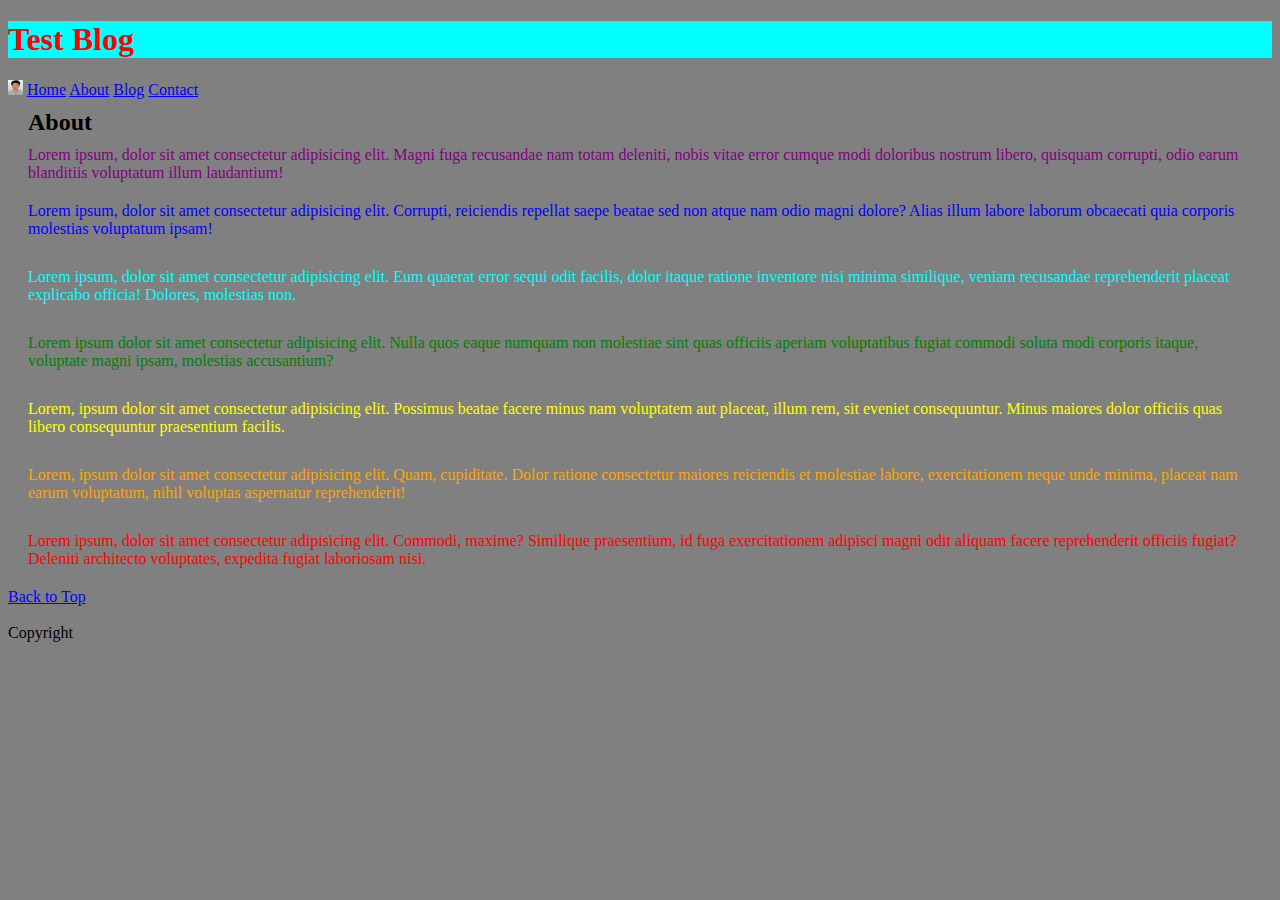
<file: index.html>
<!DOCTYPE html>
<html lang="en">
<head>
    <meta charset="UTF-8">
    <meta name="viewport" content="width=device-width, initial-scale=1.0">
    <link rel="stylesheet" href="style.css">
    <title>Blog website</title>
    
</head>
<body>
    <h1>Test Blog</h1>
    
        <a href="https://google.com" target="_blank" class="link""><img src="Buet.jpg" alt="Logo" height="15" width="15" class="link"></a>
        <a href="./home.html" target="_blank" class="link">Home</a>
        <a href="./about.html" target="_blank" class="link">About</a>
        <a href="blog.html" target="_blank" class="link">Blog</a>
        <a href="contact.html" target="_blank" class="link">Contact</a>
        
    
    <h2>About</h2>
    <p id="first">Lorem ipsum, dolor sit amet consectetur adipisicing elit. Magni fuga recusandae nam totam deleniti, nobis vitae error cumque modi doloribus nostrum libero, quisquam corrupti, odio earum blanditiis voluptatum illum laudantium!</p>
    
    <p id="second">Lorem ipsum, dolor sit amet consectetur adipisicing elit. Corrupti, reiciendis repellat saepe beatae sed non atque nam odio magni dolore? Alias illum labore laborum obcaecati quia corporis molestias voluptatum ipsam!</p>

    <p id="third">Lorem ipsum, dolor sit amet consectetur adipisicing elit. Eum quaerat error sequi odit facilis, dolor itaque ratione inventore nisi minima similique, veniam recusandae reprehenderit placeat explicabo officia! Dolores, molestias non.</p>

    <p id="fourth">Lorem ipsum dolor sit amet consectetur adipisicing elit. Nulla quos eaque numquam non molestiae sint quas officiis aperiam voluptatibus fugiat commodi soluta modi corporis itaque, voluptate magni ipsam, molestias accusantium?</p>

    <p id="fifth">Lorem, ipsum dolor sit amet consectetur adipisicing elit. Possimus beatae facere minus nam voluptatem aut placeat, illum rem, sit eveniet consequuntur. Minus maiores dolor officiis quas libero consequuntur praesentium facilis.</p>

    <p id="sixth">Lorem, ipsum dolor sit amet consectetur adipisicing elit. Quam, cupiditate. Dolor ratione consectetur maiores reiciendis et molestiae labore, exercitationem neque unde minima, placeat nam earum voluptatum, nihil voluptas aspernatur reprehenderit!</p>

    <p id="seventh">Lorem ipsum, dolor sit amet consectetur adipisicing elit. Commodi, maxime? Similique praesentium, id fuga exercitationem adipisci magni odit aliquam facere reprehenderit officiis fugiat? Deleniti architecto voluptates, expedita fugiat laboriosam nisi.</p>

    


    <a href="#">Back to Top</a><br><br>

    <footer>Copyright</footer>

   

    
        


   


</body>

</html>
</file>
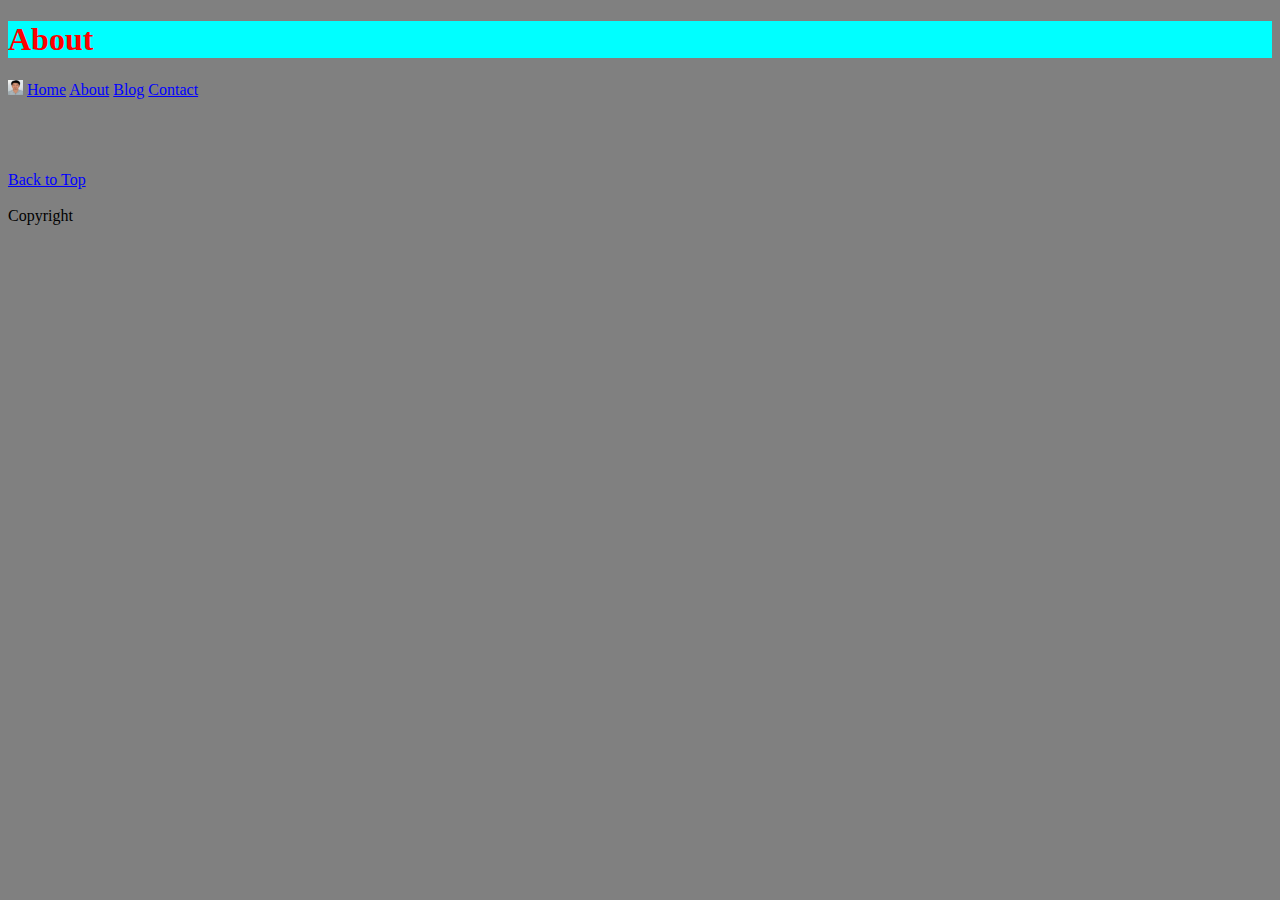
<file: about.html>
<!DOCTYPE html>
<html lang="en">
<head>
    <meta charset="UTF-8">
    <meta name="viewport" content="width=device-width, initial-scale=1.0">
    <link rel="stylesheet" href="style.css">
    <title>About</title>
    
</head>
<body>
    <h1>About</h1>
    
        <a href="https://google.com" target="_blank" class="link""><img src="Buet.jpg" alt="Logo" height="15" width="15" class="link"></a>
        <a href="./home.html" target="_blank" class="link">Home</a>
        <a href="./about.html" target="_blank" class="link">About</a>
        <a href="blog.html" target="_blank" class="link">Blog</a>
        <a href="contact.html" target="_blank" class="link">Contact</a>
        <br><br><br><br><br>
    

    

    


    <a href="#">Back to Top</a><br><br>

    <footer>Copyright</footer>

   

    
        


   


</body>

</html>
</file>
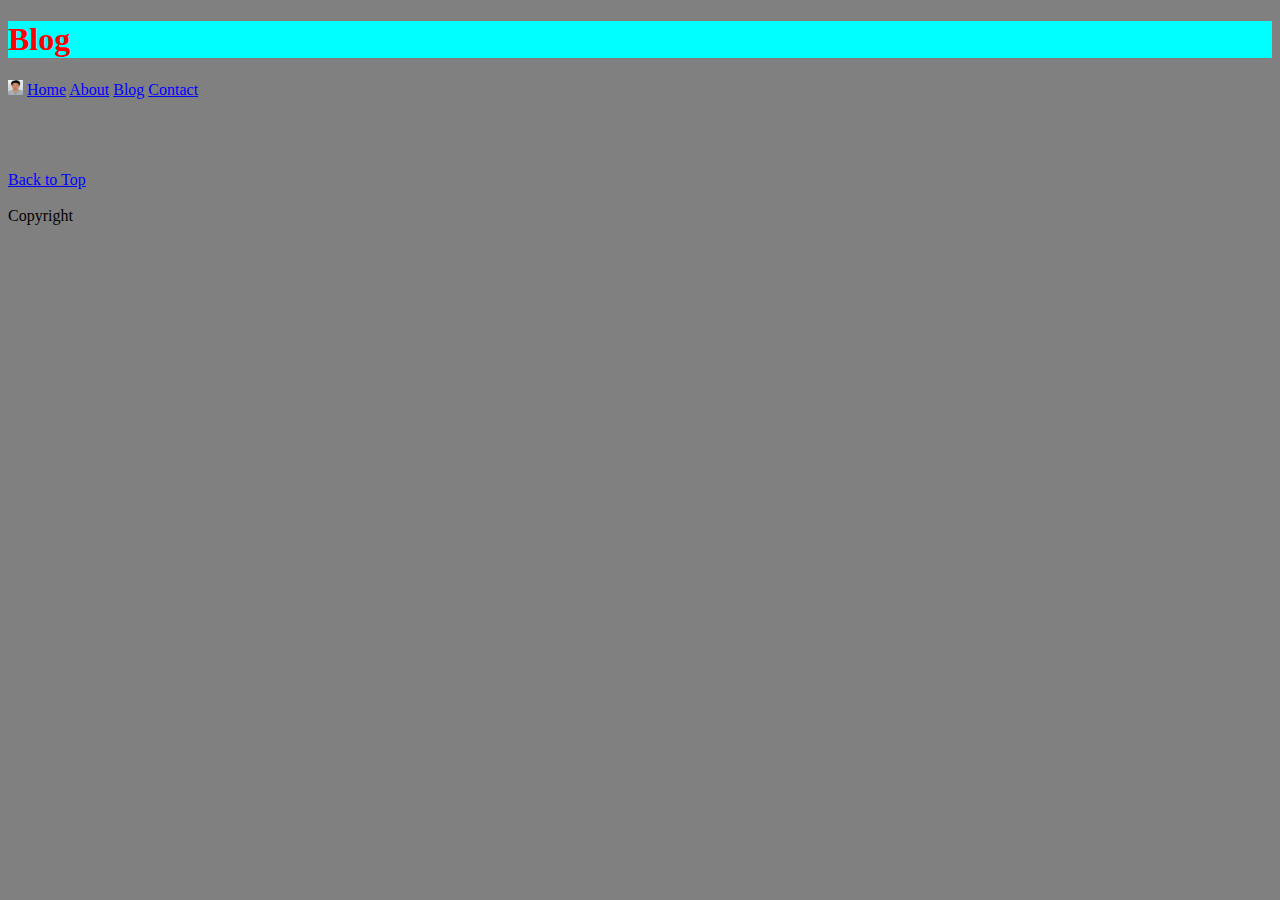
<file: blog.html>
<!DOCTYPE html>
<html lang="en">
<head>
    <meta charset="UTF-8">
    <meta name="viewport" content="width=device-width, initial-scale=1.0">
    <link rel="stylesheet" href="style.css">
    <title>Blog</title>
    
</head>
<body>
    <h1>Blog</h1>
    
        <a href="https://google.com" target="_blank" class="link""><img src="Buet.jpg" alt="Logo" height="15" width="15" class="link"></a>
        <a href="./home.html" target="_blank" class="link">Home</a>
        <a href="./about.html" target="_blank" class="link">About</a>
        <a href="blog.html" target="_blank" class="link">Blog</a>
        <a href="contact.html" target="_blank" class="link">Contact</a>
        <br><br><br><br><br>
    

    

    


    <a href="#">Back to Top</a><br><br>

    <footer>Copyright</footer>

   

    
        


   


</body>

</html>
</file>
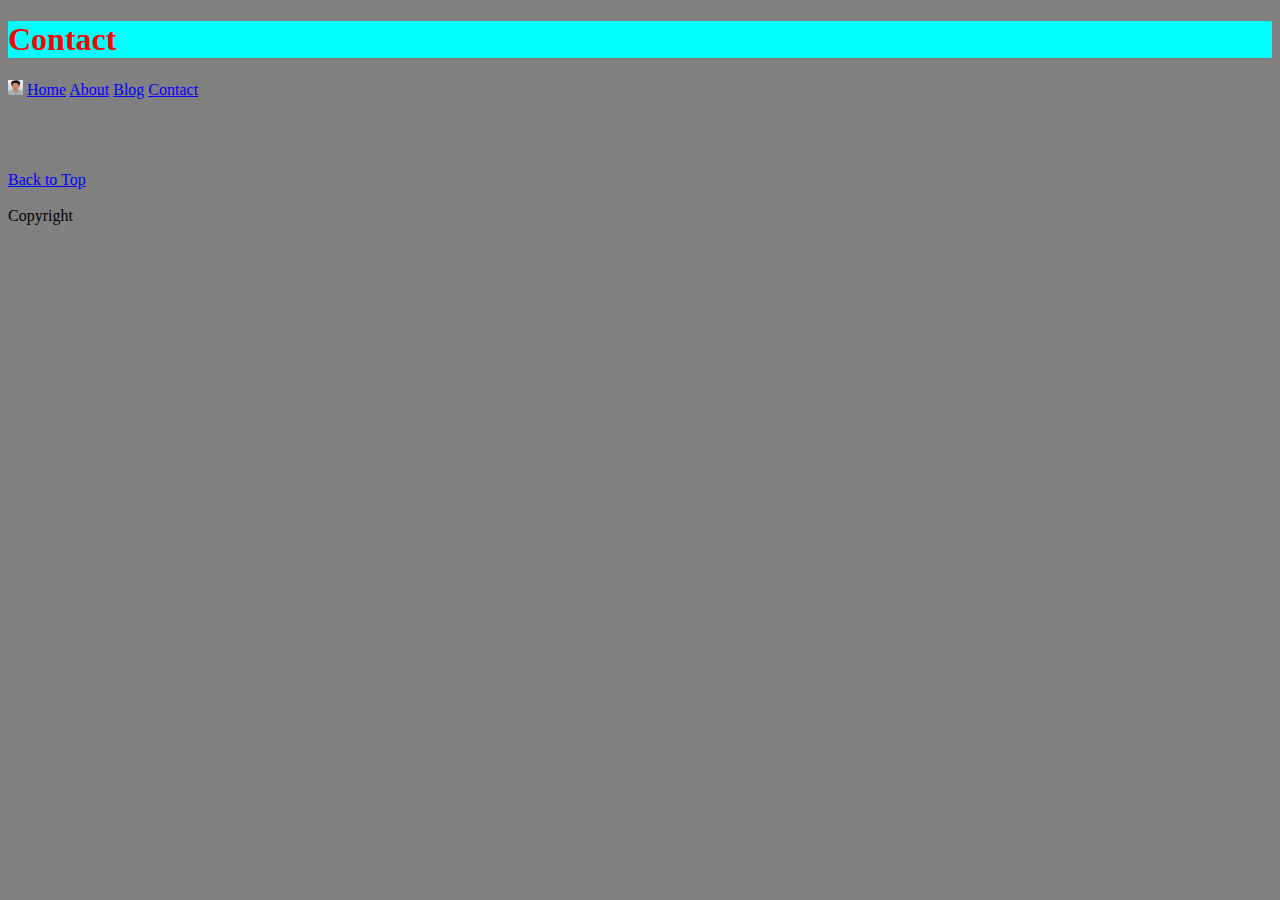
<file: contact.html>
<!DOCTYPE html>
<html lang="en">
<head>
    <meta charset="UTF-8">
    <meta name="viewport" content="width=device-width, initial-scale=1.0">
    <link rel="stylesheet" href="style.css">
    <title>Contact</title>
    
</head>
<body>
    <h1>Contact</h1>
    
        <a href="https://google.com" target="_blank" class="link""><img src="Buet.jpg" alt="Logo" height="15" width="15" class="link"></a>
        <a href="./home.html" target="_blank" class="link">Home</a>
        <a href="./about.html" target="_blank" class="link">About</a>
        <a href="blog.html" target="_blank" class="link">Blog</a>
        <a href="contact.html" target="_blank" class="link">Contact</a>
        <br><br><br><br><br>
    

    

    


    <a href="#">Back to Top</a><br><br>

    <footer>Copyright</footer>
</file>
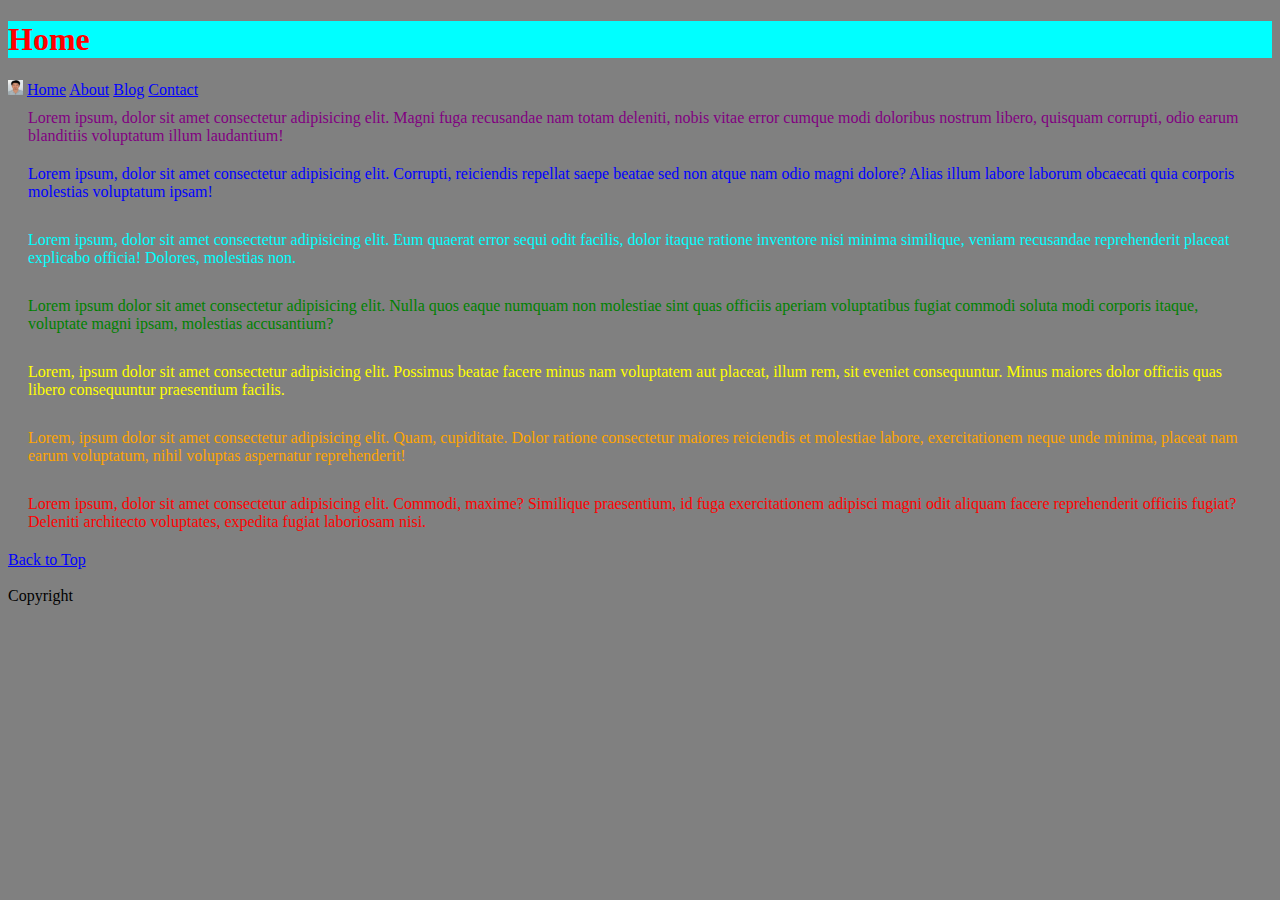
<file: home.html>
<!DOCTYPE html>
<html lang="en">
<head>
    <meta charset="UTF-8">
    <meta name="viewport" content="width=device-width, initial-scale=1.0">
    <link rel="stylesheet" href="style.css">
    <title>Home</title>
    
</head>
<body>
    <h1>Home</h1>
    
        <a href="https://google.com" target="_blank" class="link""><img src="Buet.jpg" alt="Logo" height="15" width="15" class="link"></a>
        <a href="./home.html" target="_blank" class="link">Home</a>
        <a href="./about.html" target="_blank" class="link">About</a>
        <a href="blog.html" target="_blank" class="link">Blog</a>
        <a href="contact.html" target="_blank" class="link">Contact</a>
        
    

    <p id="first">Lorem ipsum, dolor sit amet consectetur adipisicing elit. Magni fuga recusandae nam totam deleniti, nobis vitae error cumque modi doloribus nostrum libero, quisquam corrupti, odio earum blanditiis voluptatum illum laudantium!</p>
    
    <p id="second">Lorem ipsum, dolor sit amet consectetur adipisicing elit. Corrupti, reiciendis repellat saepe beatae sed non atque nam odio magni dolore? Alias illum labore laborum obcaecati quia corporis molestias voluptatum ipsam!</p>

    <p id="third">Lorem ipsum, dolor sit amet consectetur adipisicing elit. Eum quaerat error sequi odit facilis, dolor itaque ratione inventore nisi minima similique, veniam recusandae reprehenderit placeat explicabo officia! Dolores, molestias non.</p>

    <p id="fourth">Lorem ipsum dolor sit amet consectetur adipisicing elit. Nulla quos eaque numquam non molestiae sint quas officiis aperiam voluptatibus fugiat commodi soluta modi corporis itaque, voluptate magni ipsam, molestias accusantium?</p>

    <p id="fifth">Lorem, ipsum dolor sit amet consectetur adipisicing elit. Possimus beatae facere minus nam voluptatem aut placeat, illum rem, sit eveniet consequuntur. Minus maiores dolor officiis quas libero consequuntur praesentium facilis.</p>

    <p id="sixth">Lorem, ipsum dolor sit amet consectetur adipisicing elit. Quam, cupiditate. Dolor ratione consectetur maiores reiciendis et molestiae labore, exercitationem neque unde minima, placeat nam earum voluptatum, nihil voluptas aspernatur reprehenderit!</p>

    <p id="seventh">Lorem ipsum, dolor sit amet consectetur adipisicing elit. Commodi, maxime? Similique praesentium, id fuga exercitationem adipisci magni odit aliquam facere reprehenderit officiis fugiat? Deleniti architecto voluptates, expedita fugiat laboriosam nisi.</p>

    


    <a href="#">Back to Top</a><br><br>

    <footer>Copyright</footer>

   

    
        


   


</body>

</html>
</file>
<file: style.css>
title{
    color: red;
}
h1{
    color: red;
    background-color: aqua;
    
}
body{
    background-color: grey;
}
a{
    color: blue;
    
}
h2{
    padding: 10px 10px 0px 10px;
    margin: 0px 10px 0px 10px;
}
#first{
    color: purple;
    padding: 10px 10px 0px 10px;
    margin: 0px 10px 0px 10px;
}
#second{
    color: blue;
    padding: 10px;
    margin: 10px;
}
#third{
    color: aqua;
    padding: 10px;
    margin: 10px;
}
#fourth{
    color: green;
    padding: 10px;
    margin: 10px;
}
#fifth{
    color: yellow;
    padding: 10px;
    margin: 10px;
}
#sixth{
    color: orange;
    padding: 10px;
    margin: 10px;
}
#seventh{
    color: red;
    padding: 10px;
    margin: 10px;
}
</file>
